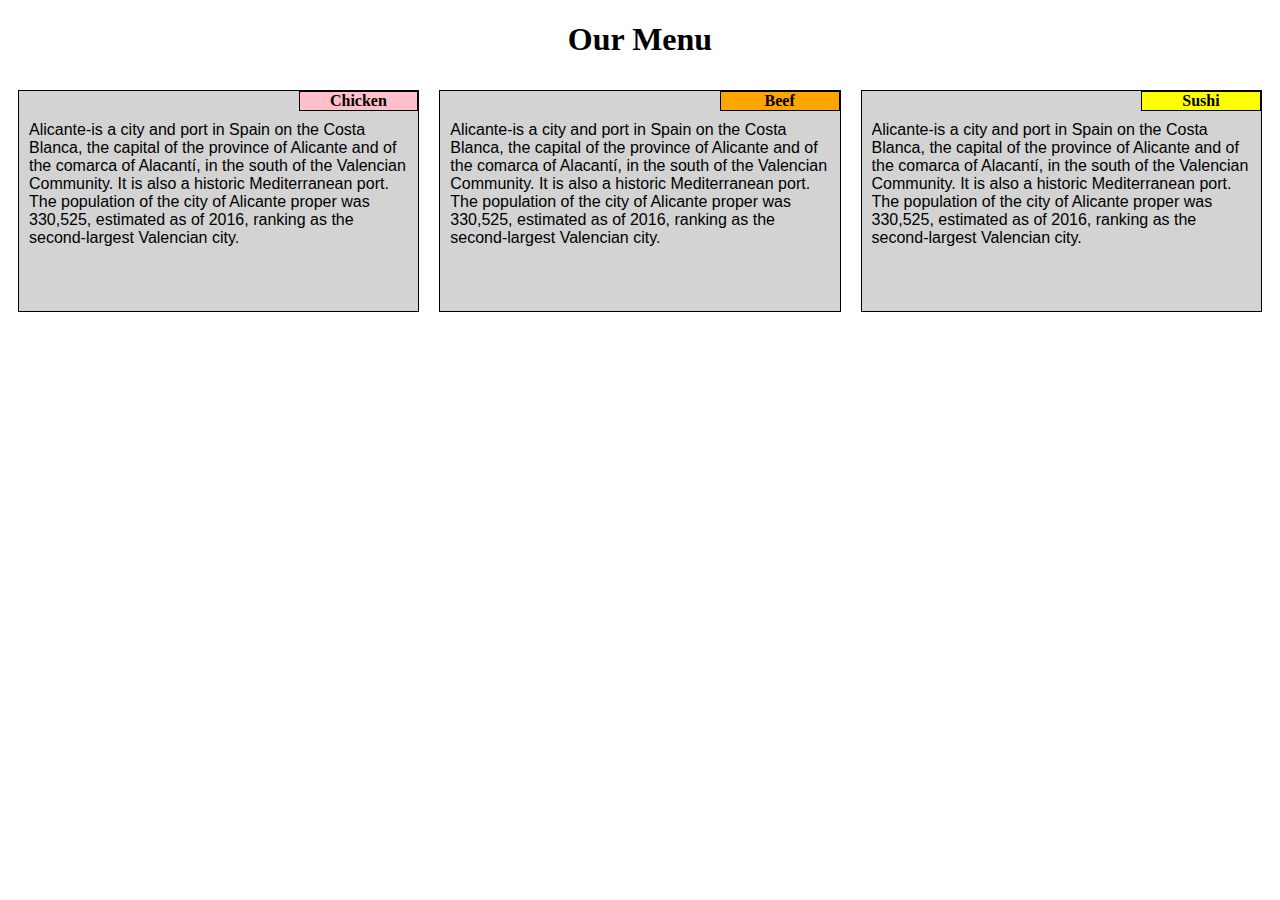
<file: module2-solution/index.html>
<!DOCTYPE html>
<html>
<head>
	<meta charset="utf-8">
	<meta name="viewport" content="width=device-width, initial-scale=1">
	<title>Assigment Solution for Module 2</title>
	<link href="style.css" rel="stylesheet" type="text/css">

</head>
<body>
<h1>Our Menu</h1>

<div class="row">
	<div class="col-lg-4 col-md-6 col-sm-12">
		<div class="textbox">
			<div class="chicken">Chicken</div>
	 		<div class="text">Alicante-is a city and port in Spain on the Costa Blanca, the capital of the province of Alicante and of the comarca of Alacantí, in the south of the Valencian Community. It is also a historic Mediterranean port. The population of the city of Alicante proper was 330,525, estimated as of 2016, ranking as the second-largest Valencian city.</div>
 		</div>
	</div>
	<div class="col-lg-4 col-md-6 col-sm-12">
		<div class="textbox">
			<div class="beef">Beef</div>
			<div class="text">Alicante-is a city and port in Spain on the Costa Blanca, the capital of the province of Alicante and of the comarca of Alacantí, in the south of the Valencian Community. It is also a historic Mediterranean port. The population of the city of Alicante proper was 330,525, estimated as of 2016, ranking as the second-largest Valencian city.</div>
		</div>
	</div>
	<div class="col-lg-4 col-md-12 col-sm-12">
		<div class="textbox">
			<div class="sushi">Sushi</div>
			<div class="text">Alicante-is a city and port in Spain on the Costa Blanca, the capital of the province of Alicante and of the comarca of Alacantí, in the south of the Valencian Community. It is also a historic Mediterranean port. The population of the city of Alicante proper was 330,525, estimated as of 2016, ranking as the second-largest Valencian city.</div>
		</div>
	</div>
</div>


</body>
</html>
</file>
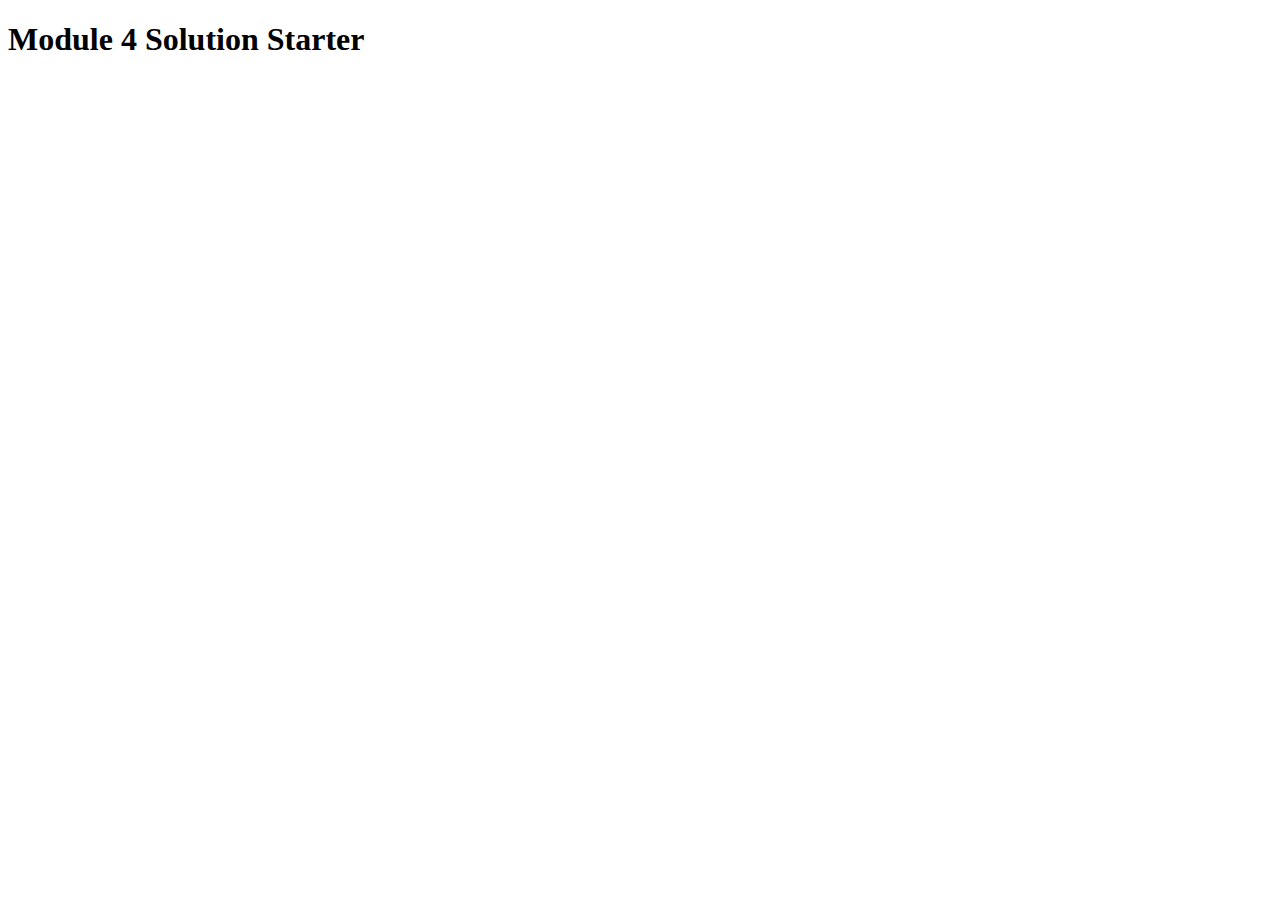
<file: module4-solution/index.html>
<!DOCTYPE html>
<html>
<head>
  <meta charset="utf-8">
  <title>Module 4 Solution Starter</title>
  <script src="SpeakHello.js"></script>
  <script src="SpeakGoodBye.js"></script>
  <script src="script.js"></script>
</head>
<body>
  <h1>Module 4 Solution Starter</h1>
</body>
</html>
</file>
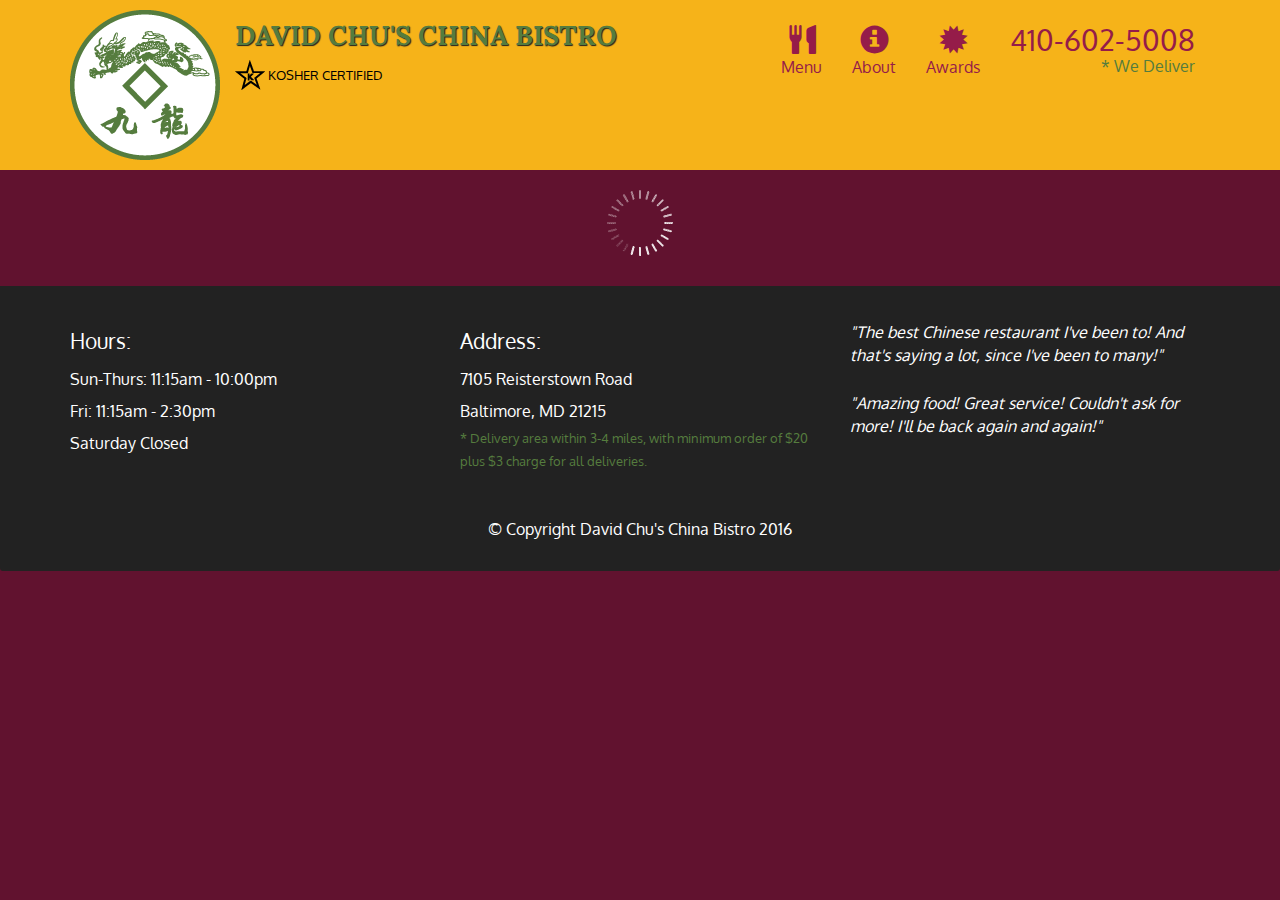
<file: module5-solution/index.html>
<!doctype html>
<html lang="en">
  <head>
    <meta charset="utf-8">
    <meta http-equiv="X-UA-Compatible" content="IE=edge">
    <meta name="viewport" content="width=device-width, initial-scale=1">
    <title>David Chu's China Bistro</title>
    <link rel="stylesheet" href="css/bootstrap.min.css">
    <link rel="stylesheet" href="css/styles.css">
    <link href='https://fonts.googleapis.com/css?family=Oxygen:400,300,700' rel='stylesheet' type='text/css'>
    <link href='https://fonts.googleapis.com/css?family=Lora' rel='stylesheet' type='text/css'>
  </head>
<body>
  <header>
    <nav id="header-nav" class="navbar navbar-default">
      <div class="container">
        <div class="navbar-header">
          <a href="index.html" class="pull-left visible-md visible-lg">
            <div id="logo-img" alt="Logo image"></div>
          </a>

          <div class="navbar-brand">
            <a href="index.html"><h1>David Chu's China Bistro</h1></a>
            <p>
              <img src="images/star-k-logo.png" alt="Kosher certification">
              <span>Kosher Certified</span>
            </p>
          </div>

          <button id="navbarToggle" type="button" class="navbar-toggle collapsed" data-toggle="collapse" data-target="#collapsable-nav" aria-expanded="false">
            <span class="sr-only">Toggle navigation</span>
            <span class="icon-bar"></span>
            <span class="icon-bar"></span>
            <span class="icon-bar"></span>
          </button>
        </div>
        
        <div id="collapsable-nav" class="collapse navbar-collapse">
           <ul id="nav-list" class="nav navbar-nav navbar-right">
            <li id="navHomeButton" class="visible-xs active">
              <a href="index.html">
                <span class="glyphicon glyphicon-home"></span> Home</a>
            </li>
            <li id="navMenuButton">
              <a href="#" onclick="$dc.loadMenuCategories();">
                <span class="glyphicon glyphicon-cutlery"></span><br class="hidden-xs"> Menu</a>
            </li>
            <li>
              <a href="#">
                <span class="glyphicon glyphicon-info-sign"></span><br class="hidden-xs"> About</a>
            </li>
            <li>
              <a href="#">
                <span class="glyphicon glyphicon-certificate"></span><br class="hidden-xs"> Awards</a>
            </li>
            <li id="phone" class="hidden-xs">
              <a href="tel:410-602-5008">
                <span>410-602-5008</span></a><div>* We Deliver</div>
            </li>
          </ul><!-- #nav-list -->
        </div><!-- .collapse .navbar-collapse -->
      </div><!-- .container -->
    </nav><!-- #header-nav -->
  </header>

  <div id="call-btn" class="visible-xs">
    <a class="btn" href="tel:410-602-5008">
    <span class="glyphicon glyphicon-earphone"></span>
    410-602-5008
    </a>
  </div>
  <div id="xs-deliver" class="text-center visible-xs">* We Deliver</div>

  <div id="main-content" class="container"></div>

  <footer class="panel-footer">
    <div class="container">
      <div class="row">
        <section id="hours" class="col-sm-4">
          <span>Hours:</span><br>
          Sun-Thurs: 11:15am - 10:00pm<br>
          Fri: 11:15am - 2:30pm<br>
          Saturday Closed
          <hr class="visible-xs">
        </section>
        <section id="address" class="col-sm-4">
          <span>Address:</span><br>
          7105 Reisterstown Road<br>
          Baltimore, MD 21215
          <p>* Delivery area within 3-4 miles, with minimum order of $20 plus $3 charge for all deliveries.</p>
          <hr class="visible-xs">
        </section>
        <section id="testimonials" class="col-sm-4">
          <p>"The best Chinese restaurant I've been to! And that's saying a lot, since I've been to many!"</p>
          <p>"Amazing food! Great service! Couldn't ask for more! I'll be back again and again!"</p>
        </section>
      </div>
      <div class="text-center">&copy; Copyright David Chu's China Bistro 2016</div>
    </div>
  </footer>

  <!-- jQuery (Bootstrap JS plugins depend on it) -->
  <script src="js/jquery-2.1.4.min.js"></script>
  <script src="js/bootstrap.min.js"></script>
  <script src="js/ajax-utils.js"></script>
  <script src="js/script.js"></script>
</body>
</html>
</file>
<file: module2-solution/style.css>
* {
	box-sizing: border-box;

}


h1 {
	color: black;
	text-align: center;

}

.text {
  height: 180px;
  margin-right: auto;
  margin-left: auto;
  font-family: Helvetica;
  color: black;
  overflow:hidden;
  margin-top: 20px;
}
.row {
  width: 100%;
}
.row .textbox {
	border: 1px solid black;
  	padding: 10px;
  	background-color: lightgrey;
  	margin: 10px;
  	position: relative;
 }
.chicken, .beef, .sushi {
	text-align: center;
	border: 1px solid black;
	width: 30%;
	top: 0px;
	position: absolute;	
	right: 0px;
	font-weight:bold;
}
.chicken {
	background-color: pink;

}
.beef {
	background-color: orange;
}
.sushi {
	background-color: yellow;
}



 @media (min-width: 992px) {
 	.col-lg-1, .col-lg-2, .col-lg-3, .col-lg-4, .col-lg-5, .col-lg-6, .col-lg-7, .col-lg-8, .col-lg-9, .col-lg-10, .col-lg-11, .col-lg-12{
 float: left;
  		}
  .col-lg-1 {
    width: 8.33%;
  }
  .col-lg-2 {
    width: 16.66%;
  }
  .col-lg-3 {
    width: 25%;
  }
  .col-lg-4 {
    width: 33.33%;
  }
  .col-lg-5 {
    width: 41.66%;
  }
  .col-lg-6 {
    width: 50%;
  }
  .col-lg-7 {
    width: 58.33%;
  }
  .col-lg-8 {
    width: 66.66%;
  }
  .col-lg-9 {
    width: 74.99%;
  }
  .col-lg-10 {
    width: 83.33%;
  }
  .col-lg-11 {
    width: 91.66%;
  }
  .col-lg-12 {
    width: 100%;
  }
}
 @media (min-width: 768px) and (max-width: 991px) {
 	.col-md-1, .col-md-2, .col-md-3, .col-md-4, .col-md-5, .col-md-6, .col-md-7, .col-md-8, .col-md-9, .col-md-10, .col-md-11, .col-md-12 {
	float: left;
  	}
  	.col-md-1 {
    width: 8.33%;
  }
  .col-md-2 {
    width: 16.66%;
  }
  .col-md-3 {
    width: 25%;
  }
  .col-md-4 {
    width: 33.33%;
  }
  .col-md-5 {
    width: 41.66%;
  }
  .col-md-6 {
    width: 50%;
  }
  .col-md-7 {
    width: 58.33%;
  }
  .col-md-8 {
    width: 66.66%;
  }
  .col-md-9 {
    width: 74.99%;
  }
  .col-md-10 {
    width: 83.33%;
  }
  .col-md-11 {
    width: 91.66%;
  }
  .col-md-12 {
    width: 100%;
  }
}
 @media (max-width: 767px) {
 	.col-sm-1, .col-sm-2, .col-sm-3, .col-sm-4, .col-sm-5, .col-sm-6, .col-sm-7, .col-sm-8, .col-sm-9, .col-sm-10, .col-sm-11, .col-sm-12 {
	float: left;
    	}
    .col-sm-1 {
    width: 8.33%;
  }
  .col-sm-2 {
    width: 16.66%;
  }
  .col-sm-3 {
    width: 25%;
  }
  .col-sm-4 {
    width: 33.33%;
  }
  .col-sm-5 {
    width: 41.66%;
  }
  .col-sm-6 {
    width: 50%;
  }
  .col-sm-7 {
    width: 58.33%;
  }
  .col-sm-8 {
    width: 66.66%;
  }
  .col-sm-9 {
    width: 74.99%;
  }
  .col-sm-10 {
    width: 83.33%;
  }
  .col-sm-11 {
    width: 91.66%;
  }
  .col-sm-12 {
    width: 100%;
  }
}
</file>
<file: module5-solution/css/styles.css>
body {
  font-size: 16px;
  color: #fff;
  background-color: #61122f;
  font-family: 'Oxygen', sans-serif;
}

/** HEADER **/
#header-nav {
  background-color: #f6b319;
  border-radius: 0;
  border: 0;
}

#logo-img {
  background: url('../images/restaurant-logo_large.png') no-repeat;
  width: 150px;
  height: 150px;
  margin: 10px 15px 10px 0;
}

.navbar-brand {
  padding-top: 25px;
}
.navbar-brand h1 { /* Restaurant name */
  font-family: 'Lora', serif;
  color: #557c3e;
  font-size: 1.5em;
  text-transform: uppercase;
  font-weight: bold;
  text-shadow: 1px 1px 1px #222;
  margin-top: 0;
  margin-bottom: 0;
  line-height: .75;
}
.navbar-brand a:hover, .navbar-brand a:focus {
  text-decoration: none;
}
.navbar-brand p { /* Kosher cert */
  color: #000;
  text-transform: uppercase;
  font-size: .7em;
  margin-top: 15px;
}
.navbar-brand p span { /* Star-K */
  vertical-align: middle;
}

#nav-list {
  margin-top: 10px;
}
#nav-list a {
  color: #951C49;
  text-align: center;
}
#nav-list a:hover {
  background: #E7E7E7;
}
#nav-list a span {
  font-size: 1.8em;
}

#phone {
  margin-top: 5px;
}
#phone a { /* Phone number */
  text-align: right;
  padding-bottom: 0;
}
#phone div { /* We Deliver */
  color: #557c3e;
  text-align: right;
  padding-right: 15px;
}

.navbar-header button.navbar-toggle, .navbar-header .icon-bar {
  border: 1px solid #61122f;
}
.navbar-header button.navbar-toggle {
  clear: both;
  margin-top: -30px;
}
/* END HEADER */

/* FOOTER */
.panel-footer {
  margin-top: 30px;
  padding-top: 35px;
  padding-bottom: 30px;
  background-color: #222;
  border-top: 0;
}
.panel-footer div.row {
  margin-bottom: 35px;
}
#hours, #address {
  line-height: 2;
}
#hours > span, #address > span {
  font-size: 1.3em;
}
#address p {
  color: #557c3e;
  font-size: .8em;
  line-height: 1.8;
}
#testimonials {
  font-style: italic;
}
#testimonials p:nth-child(2) {
  margin-top: 25px;
}
/* END FOOTER */



/* HOME PAGE */
.container .jumbotron {
  box-shadow: 0 0 50px #3F0C1F;
  border: 2px solid #3F0C1F;
}

#menu-tile, #specials-tile, #map-tile {
  height: 250px;
  width: 100%;
  margin-bottom: 15px;
  position: relative;
  border: 2px solid #3F0C1F;
  overflow: hidden;
}
#menu-tile:hover, #specials-tile:hover, #map-tile:hover {
  box-shadow: 0 1px 5px 1px #cccccc;
}
#menu-tile {
  background: url('../images/menu-tile.jpg') no-repeat;
  background-position: center;
}
#specials-tile {
  background: url('../images/specials-tile.jpg') no-repeat;
  background-position: center;
}
#menu-tile span, #specials-tile span, #map-tile span {
  position: absolute;
  bottom: 0;
  right: 0;
  width: 100%;
  text-align: center;
  font-size: 1.6em;
  text-transform: uppercase;
  background-color: #000;
  color: #fff;
  opacity: .8;
}
/* END HOME PAGE */

/* MENU CATEGORIES PAGE */
.category-tile { 
  position: relative;
  border: 2px solid #3F0C1F;
  overflow: hidden;
  width: 200px;
  height: 200px;
  margin: 0 auto 15px;
}
.category-tile span {
  position: absolute;
  bottom: 0;
  right: 0;
  width: 100%;
  text-align: center;
  font-size: 1.2em;
  text-transform: uppercase;
  background-color: #000;
  color: #fff;
  opacity: .8;
}
.category-tile:hover {
  box-shadow: 0 1px 5px 1px #cccccc;
}

#menu-categories-title + div {
  margin-bottom: 50px;
}
/* END MENU CATEGORIES PAGE */

/* SINGLE CATEGORY PAGE */
.menu-item-tile {
  margin-bottom: 25px;
}
.menu-item-tile hr {
  width: 80%;
}
.menu-item-tile .menu-item-price {
  font-size: 1.1em;
  text-align: right;
  margin-top: -15px;
  margin-right: -15px;
}
.menu-item-tile .menu-item-price span {
  font-size: .6em;
}
.menu-item-photo {
  position: relative;
  border: 2px solid #3F0C1F; 
  overflow: hidden;
  padding: 0;
  margin-right: -15px;
  margin-left: auto;
  margin-bottom: 20px;
  max-width: 250px;
}
.menu-item-photo div {
  position: absolute;
  bottom: 0;
  right: 0;
  width: 80px;
  background-color: #557c3e;
  text-align: center;
}
.menu-item-description {
  padding-right: 30px;
}
h3.menu-item-title {
  margin: 0 0 10px;
}
.menu-item-details {
  font-size: .9em;
  font-style: italic;
}
/* END SINGLE CATEGORY PAGE */


/********** Large devices only **********/
@media (min-width: 1200px) {
  .container .jumbotron {
    background: url('../images/jumbotron_1200.jpg') no-repeat;
    height: 675px;
  }
}

/********** Medium devices only **********/
@media (min-width: 992px) and (max-width: 1199px) {
  /* Header */
  #logo-img {
    background: url('../images/restaurant-logo_medium.png') no-repeat;
    width: 100px;
    height: 100px;
    margin: 5px 5px 5px 0;
  }
  /* End Header */

  /* Home Page */
  .container .jumbotron {
    background: url('../images/jumbotron_992.jpg') no-repeat;
    height: 558px;
  }
  /* End Home Page */
}

/********** Small devices only **********/
@media (min-width: 768px) and (max-width: 991px) {
  /* Home Page */
  .container .jumbotron {
    background: url('../images/jumbotron_768.jpg') no-repeat;
    height: 432px;
  }
  /* End Home Page */
}

/********** Extra small devices only **********/
@media (max-width: 767px) {
  /* Header */
  .navbar-brand {
    padding-top: 10px;
    height: 80px;
  }
  .navbar-brand h1 { /* Restaurant name */
    padding-top: 10px;
    font-size: 5vw; /* 1vw = 1% of viewport width */
  }
  .navbar-brand p { /* Kosher cert */
    font-size: .6em;
    margin-top: 12px;
  }
  .navbar-brand p img { /* Star-K */
    height: 20px;
  }

  #collapsable-nav a { /* Collapsed nav menu text */
    font-size: 1.2em;
  }
  #collapsable-nav a span { /* Collapsed nav menu glyph */
    font-size: 1em;
    margin-right: 5px;
  }

  #call-btn > a {
    font-size: 1.5em;
    display: block;
    margin: 0 20px;
    padding: 10px;
    border: 2px solid #fff;
    background-color: #f6b319;
    color: #951c49;
  }
  #xs-deliver {
    margin-top: 5px;
    font-size: .7em;
    letter-spacing: .1em;
    text-transform: uppercase;
  }
  /* End Header */

  /* Footer */
  .panel-footer section {
    margin-bottom: 30px;
    text-align: center;
  }
  .panel-footer section:nth-child(3) {
    margin-bottom: 0; /* margin already exists on the whole row */
  }
  .panel-footer section hr {
    width: 50%;
  }
  /* End Footer */

  /* Home Page */
  .container .jumbotron {
    margin-top: 30px;
    padding: 0;
  }
  #menu-tile, #specials-tile {
    width: 360px;
    margin: 0 auto 15px;
  }

  .menu-item-photo {
    margin-right: auto;
  }
  .menu-item-tile .menu-item-price {
    text-align: center;
  }
  .menu-item-description {
    text-align: center;;
  }
}


/********** Super extra small devices Only :-) (e.g., iPhone 4) **********/
@media (max-width: 479px) {
  /* Header */
  .navbar-brand h1 { /* Restaurant name */
    padding-top: 5px;
    font-size: 6vw;
  }
  /* End Header */
  
  /* Home page */
  #menu-tile, #specials-tile {
    width: 280px;
    margin: 0 auto 15px;
  }

  .col-xxs-12 {
    position: relative;
    min-height: 1px;
    padding-right: 15px;
    padding-left: 15px;
    float: left;
    width: 100%;
  }
}
</file>
